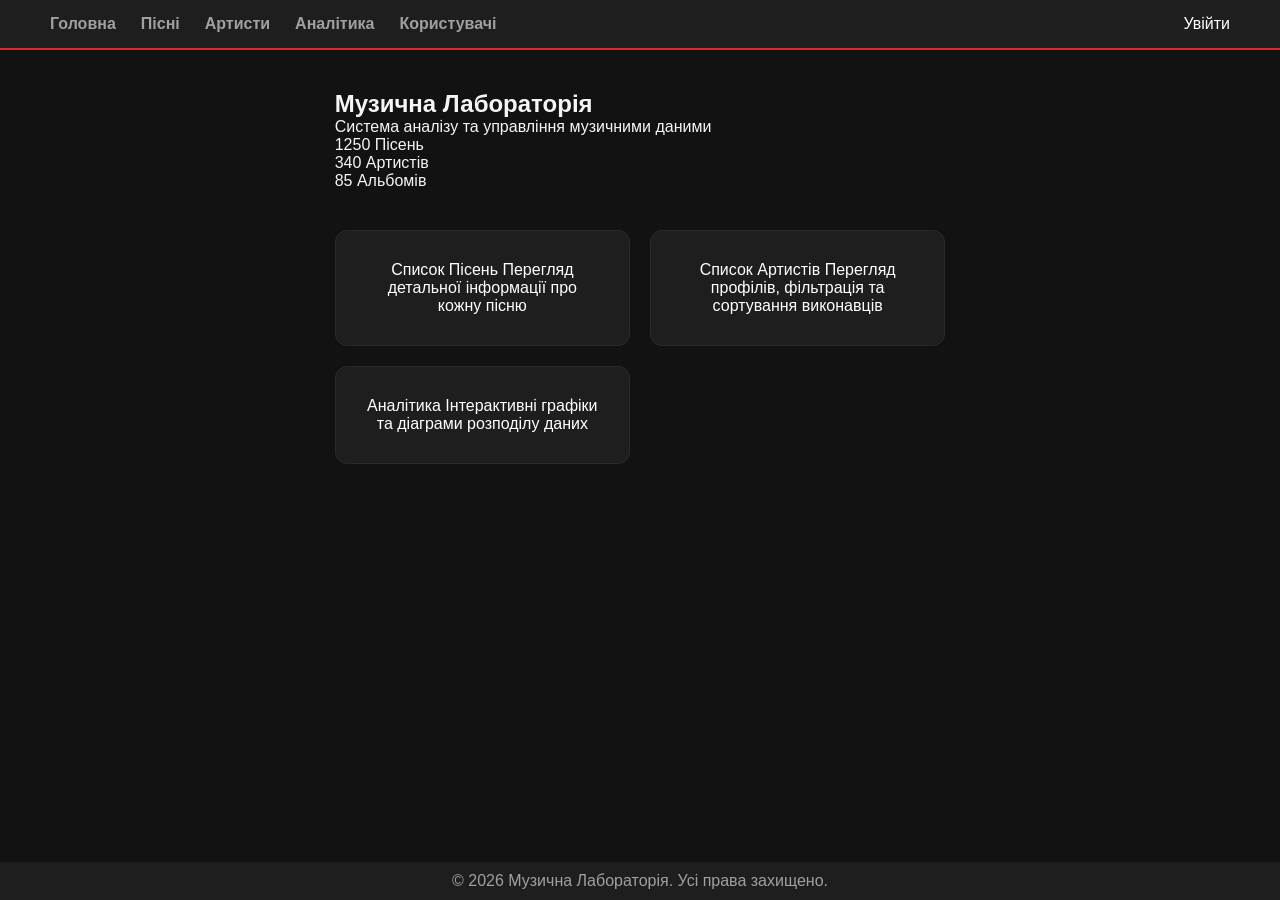
<file: index.html>
<!DOCTYPE html>
<html lang="uk">
<head>
    <meta charset="UTF-8">
    <meta name="viewport" content="width=device-width, initial-scale=1.0">
    <title>Музична Лабораторія</title>
    <link rel="stylesheet" href="style/main.css">
</head>
<body>

<header class="global-header">
    <nav class="global-nav">
        <a href="index.html" class="nav-link">Головна</a>
        <a href="song_list.html" class="nav-link">Пісні</a>
        <a href="artist_list.html" class="nav-link">Артисти</a>
        <a href="analytics.html" class="nav-link">Аналітика</a>
        <a href="users.html" class="nav-link">Користувачі</a>
    </nav>

    <div class="header-actions">
        <a href="login.html" class="btn-secondary">Увійти</a>
    </div>
</header>

<main class="main-container">

    <section class="hero-section">
        <h1 class="hero-title">Музична Лабораторія</h1>
        <p class="hero-subtitle">Система аналізу та управління музичними даними</p>

        <section class="stats-row">
            <article class="stat-item">
                <span class="stat-number">1250</span>
                <span class="stat-label">Пісень</span>
            </article>

            <article class="stat-item">
                <span class="stat-number">340</span>
                <span class="stat-label">Артистів</span>
            </article>

            <article class="stat-item">
                <span class="stat-number">85</span>
                <span class="stat-label">Альбомів</span>
            </article>
        </section>
    </section>

    <nav class="nav-grid">
        <a href="song_list.html" class="nav-card">
            <span class="nav-title">Список Пісень</span>
            <span class="nav-desc">Перегляд детальної інформації про кожну пісню</span>
        </a>

        <a href="artist_list.html" class="nav-card">
            <span class="nav-title">Список Артистів</span>
            <span class="nav-desc">Перегляд профілів, фільтрація та сортування виконавців</span>
        </a>

        <a href="analytics.html" class="nav-card">
            <span class="nav-title">Аналітика</span>
            <span class="nav-desc">Інтерактивні графіки та діаграми розподілу даних</span>
        </a>
    </nav>

</main>

<footer class="global-footer">
    <p>© 2026 Музична Лабораторія. Усі права захищено.</p>
</footer>

</body>
</html>
</file>
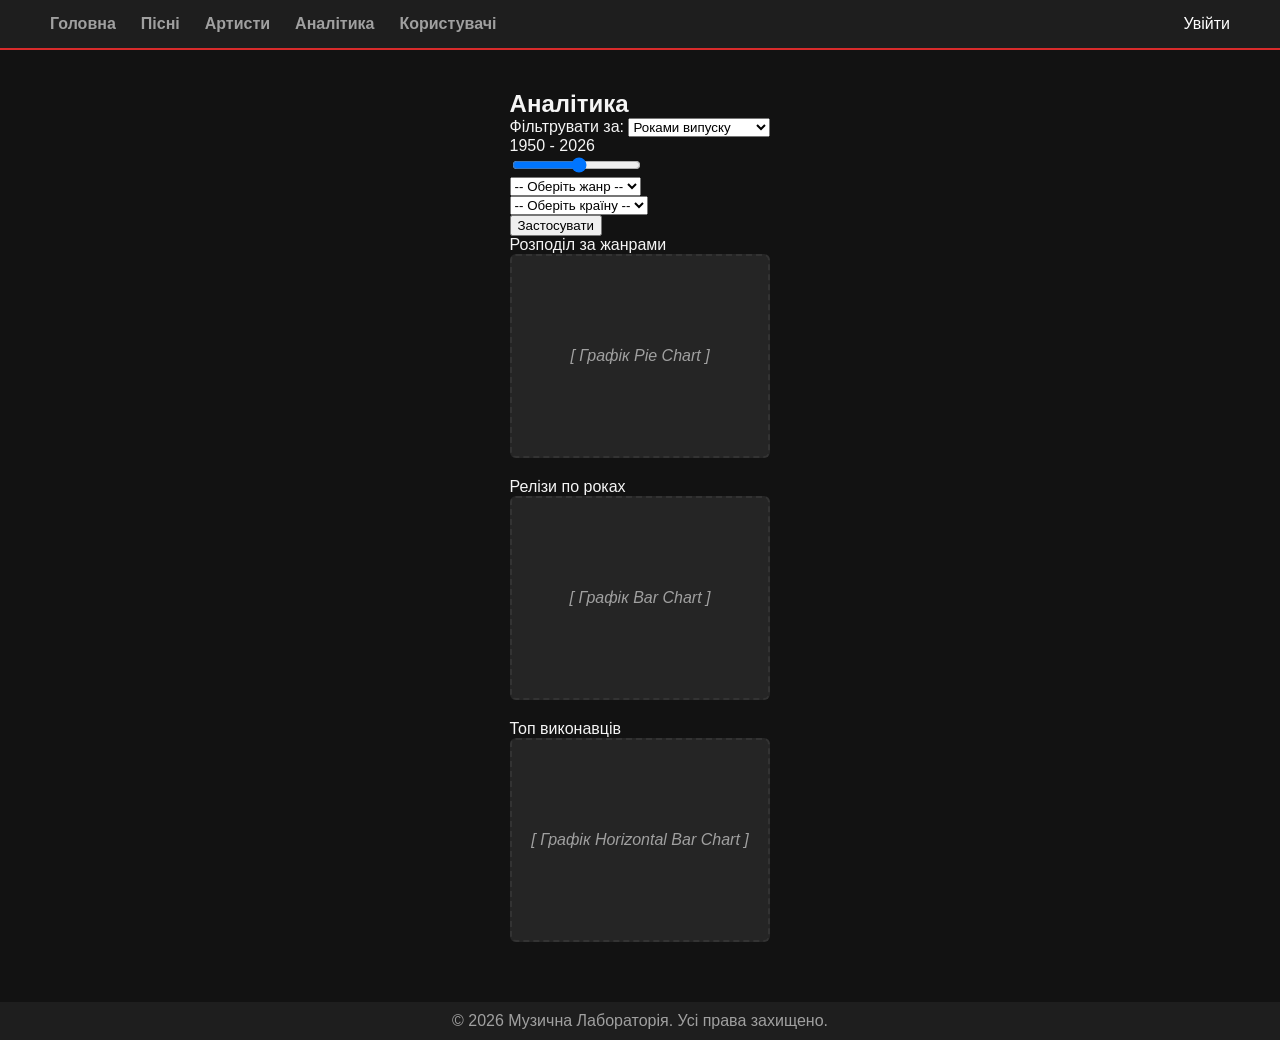
<file: analytics.html>
<!DOCTYPE html>
<html lang="uk">
<head>
    <meta charset="UTF-8">
    <meta name="viewport" content="width=device-width, initial-scale=1.0">
    <title>Аналітика - Музична Лабораторія</title>
    <link rel="stylesheet" href="style/main.css">
</head>
<body>
    <header class="global-header">
    <nav class="global-nav">
        <a href="index.html" class="nav-link">Головна</a>
        <a href="song_list.html" class="nav-link">Пісні</a>
        <a href="artist_list.html" class="nav-link">Артисти</a>
        <a href="analytics.html" class="nav-link">Аналітика</a>
        <a href="users.html" class="nav-link">Користувачі</a>
    </nav>

    <div class="header-actions">
        <a href="login.html" class="btn-secondary">Увійти</a>
    </div>
</header>

    <main class="dashboard-container">

        <header class="page-header">
            <h2 class="page-title">Аналітика</h2>
        </header>

        <section class="filter-card">
            <form action="#" method="get" class="filter-form">
                
                <div class="filter-select-group">
                    <label class="filter-label" for="filterTypeSelect">Фільтрувати за:</label>
                    <select name="filter_type" id="filterTypeSelect" class="main-select">
                        <option value="year" selected>Роками випуску</option>
                        <option value="genre">Жанром</option>
                        <option value="country">Країною виконавця</option>
                    </select>
                </div>

                <div class="filter-section active-filter" id="yearSection">
                    <div class="sliders-grid">
                        <div class="slider-group">
                            <div class="slider-label">
                                <span class="slider-value">1950 - 2026</span>
                            </div>
                            <input type="range" name="min_year" min="1950" max="2026" value="1990" class="range-input">
                        </div>
                        <div class="slider-group">
                        </div>
                    </div>
                </div>

                <div class="filter-section hidden-filter" id="genreSection">
                    <select name="genre" class="secondary-select">
                        <option value="" disabled selected>-- Оберіть жанр --</option>
                        <option value="hiphop">Hip-Hop</option>
                        <option value="rock">Rock</option>
                        <option value="pop">Pop</option>
                    </select>
                </div>

                <div class="filter-section hidden-filter" id="countrySection">
                    <select name="country" class="secondary-select">
                        <option value="" disabled selected>-- Оберіть країну --</option>
                        <option value="usa">USA</option>
                        <option value="ukraine">Україна</option>
                        <option value="uk">UK</option>
                    </select>
                </div>
                
                <button type="submit" class="btn-apply">Застосувати</button>
            </form>
        </section>

        <section class="chart-list">
            <figure class="chart-card">
                <figcaption class="chart-title">Розподіл за жанрами</figcaption>
                <div class="chart-placeholder">
                    <span class="placeholder-text">[ Графік Pie Chart ]</span>
                </div>
            </figure>
            <figure class="chart-card">
                <figcaption class="chart-title">Релізи по роках</figcaption>
                <div class="chart-placeholder">
                    <span class="placeholder-text">[ Графік Bar Chart ]</span>
                </div>
            </figure>
            <figure class="chart-card">
                <figcaption class="chart-title">Топ виконавців</figcaption>
                <div class="chart-placeholder">
                    <span class="placeholder-text">[ Графік Horizontal Bar Chart ]</span>
                </div>
            </figure>
        </section>
    </main>

    <footer class="global-footer">
        <p>© 2026 Музична Лабораторія. Усі права захищено.</p>
    </footer>

</body>
</html>
</file>
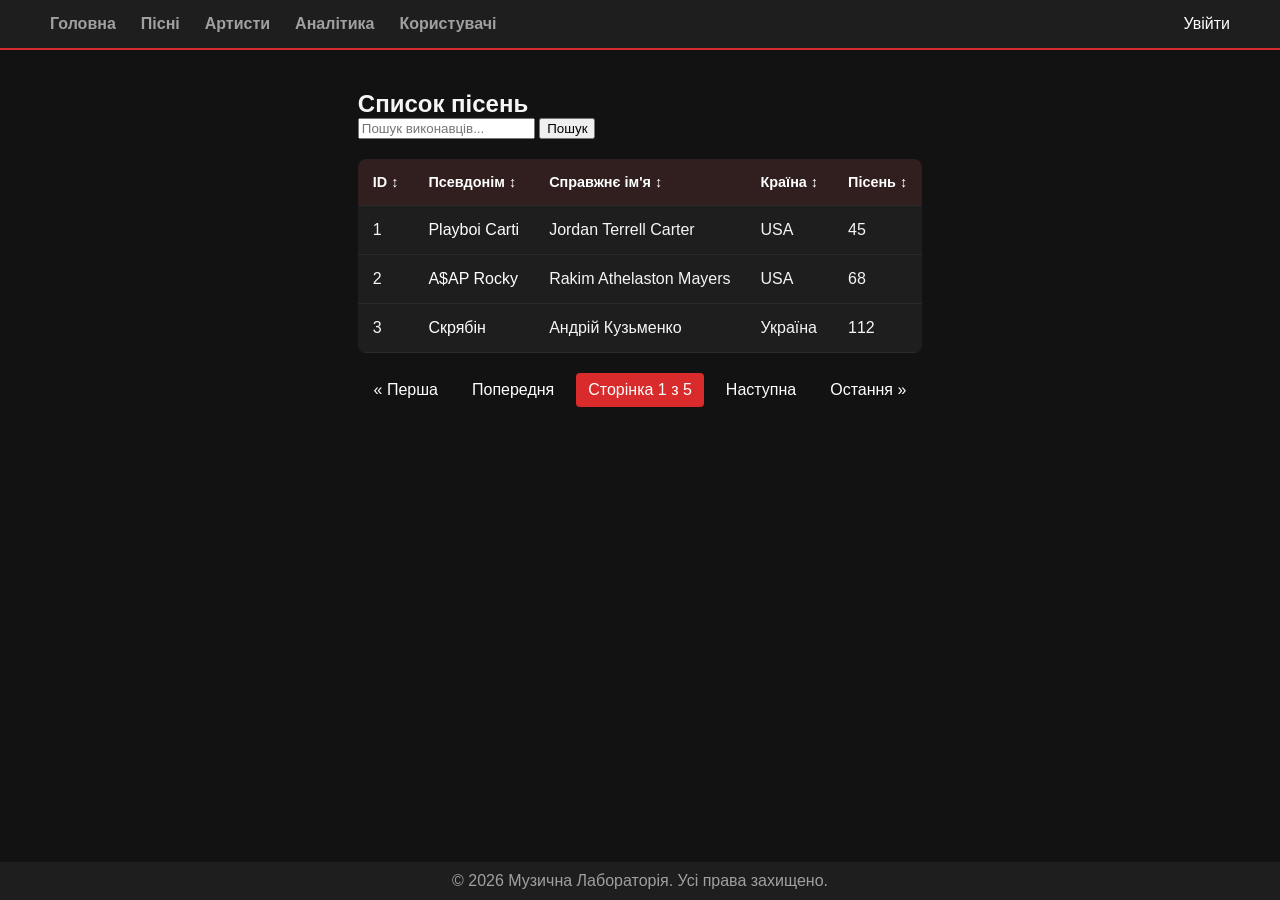
<file: artist_list.html>
<!DOCTYPE html>
<html lang="uk">
<head>
    <meta charset="UTF-8">
    <meta name="viewport" content="width=device-width, initial-scale=1.0">
    <title>Виконавці - Музична Лабораторія</title>
    <link rel="stylesheet" href="style/main.css">
</head>
<body>

    <header class="global-header">
    <nav class="global-nav">
        <a href="index.html" class="nav-link">Головна</a>
        <a href="song_list.html" class="nav-link">Пісні</a>
        <a href="artist_list.html" class="nav-link">Артисти</a>
        <a href="analytics.html" class="nav-link">Аналітика</a>
        <a href="users.html" class="nav-link">Користувачі</a>
    </nav>

    <div class="header-actions">
        <a href="login.html" class="btn-secondary">Увійти</a>
    </div>
</header>

    <main>
        <header class="page-header">
            <h2 class="page-title">Список пісень</h2>
        </header>

        <form action="#" method="get" class="search-form">
            <input type="text" name="q" class="form-input" placeholder="Пошук виконавців..." value="">
            <button type="submit" class="btn-secondary">Пошук</button>
        </form>

        <section class="table-container">
            <table class="data-table">
                <thead>
                    <tr>
                        <th class="active-sort">
                            <a href="#" class="sort-link">
                                ID <span class="sort-icon">↕</span>
                            </a>
                        </th>
                        <th>
                            <a href="#" class="sort-link">
                                Псевдонім <span class="sort-icon">↕</span>
                            </a>
                        </th>
                        <th>
                            <a href="#" class="sort-link">
                                Справжнє ім'я <span class="sort-icon">↕</span>
                            </a>
                        </th>
                        <th>
                            <a href="#" class="sort-link">
                                Країна <span class="sort-icon">↕</span>
                            </a>
                        </th>
                        <th>
                            <a href="#" class="sort-link">
                                Пісень <span class="sort-icon">↕</span>
                            </a>
                        </th>
                    </tr>
                </thead>
                <tbody>
                    <tr>
                        <td>1</td>
                        <td>
                            <a href="artist_detail.html" class="bold-link">Playboi Carti</a>
                        </td>
                        <td>Jordan Terrell Carter</td>
                        <td>USA</td>
                        <td>
                            <span class="badge-count">45</span>
                        </td>
                    </tr>
                    <tr>
                        <td>2</td>
                        <td>
                            <a href="artist_detail.html" class="bold-link">A$AP Rocky</a>
                        </td>
                        <td>Rakim Athelaston Mayers</td>
                        <td>USA</td>
                        <td>
                            <span class="badge-count">68</span>
                        </td>
                    </tr>
                    <tr>
                        <td>3</td>
                        <td>
                            <a href="artist_detail.html" class="bold-link">Скрябін</a>
                        </td>
                        <td>Андрій Кузьменко</td>
                        <td>Україна</td>
                        <td>
                            <span class="badge-count">112</span>
                        </td>
                    </tr>
                </tbody>
            </table>
        </section>

        <nav class="pagination-nav">
            <a href="#" class="pagination-link">&laquo; Перша</a>
            <a href="#" class="pagination-link">Попередня</a>
            
            <span class="current-page">Сторінка 1 з 5</span>
            
            <a href="#" class="pagination-link">Наступна</a>
            <a href="#" class="pagination-link">Остання &raquo;</a>
        </nav>
    </main>

    <footer class="global-footer">
        <p>© 2026 Музична Лабораторія. Усі права захищено.</p>
    </footer>

</body>
</html>
</file>
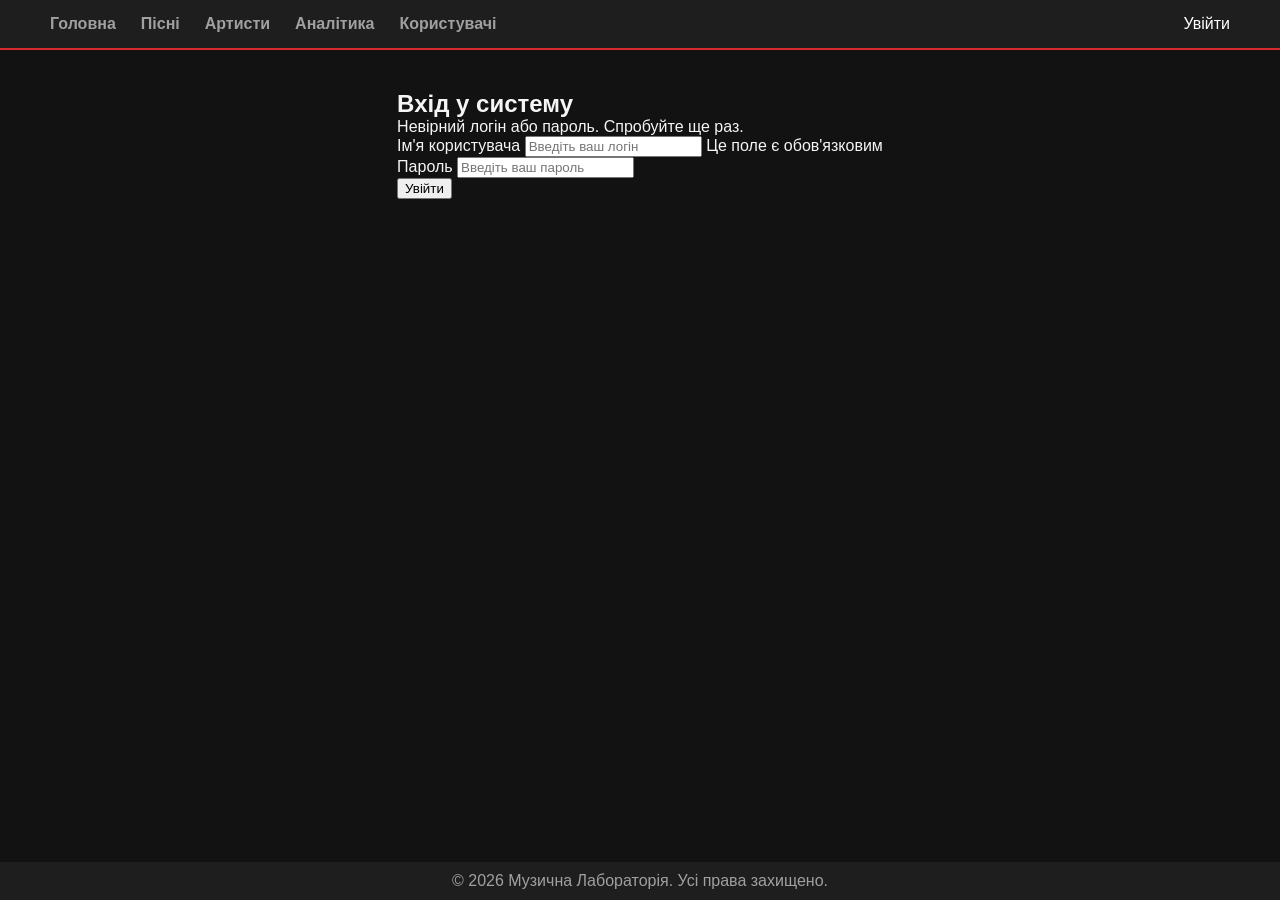
<file: login.html>
<!DOCTYPE html>
<html lang="uk">
<head>
    <meta charset="UTF-8">
    <meta name="viewport" content="width=device-width, initial-scale=1.0">
    <title>Вхід у систему - Музична Лабораторія</title>
    <link rel="stylesheet" href="style/main.css">
</head>
<body>

    <header class="global-header">
    <nav class="global-nav">
        <a href="index.html" class="nav-link">Головна</a>
        <a href="song_list.html" class="nav-link">Пісні</a>
        <a href="artist_list.html" class="nav-link">Артисти</a>
        <a href="analytics.html" class="nav-link">Аналітика</a>
        <a href="users.html" class="nav-link">Користувачі</a>
    </nav>

    <div class="header-actions">
        <a href="login.html" class="btn-secondary">Увійти</a>
    </div>
</header>

    <main class="dialog-container">
    <section class="login-container">
        <h1 class="login-title">Вхід у систему</h1>

        <div class="alert-error">
            Невірний логін або пароль. Спробуйте ще раз.
        </div>

        <form action="index.html" method="post" class="login-form">
            <div class="form-group">
                <label for="username">Ім'я користувача</label>
                <input type="text" id="username" name="username" class="form-input input-error" placeholder="Введіть ваш логін" required>
                <span class="validation-message">Це поле є обов'язковим</span>
            </div>

            <div class="form-group">
                <label for="password">Пароль</label>
                <input type="password" id="password" name="password" class="form-input" placeholder="Введіть ваш пароль" required>
            </div>

            <button type="submit" class="btn-primary">Увійти</button>
        </form>
    </section>
</main>

    <footer class="global-footer">
        <p>© 2026 Музична Лабораторія. Усі права захищено.</p>
    </footer>

</body>
</html>
</file>
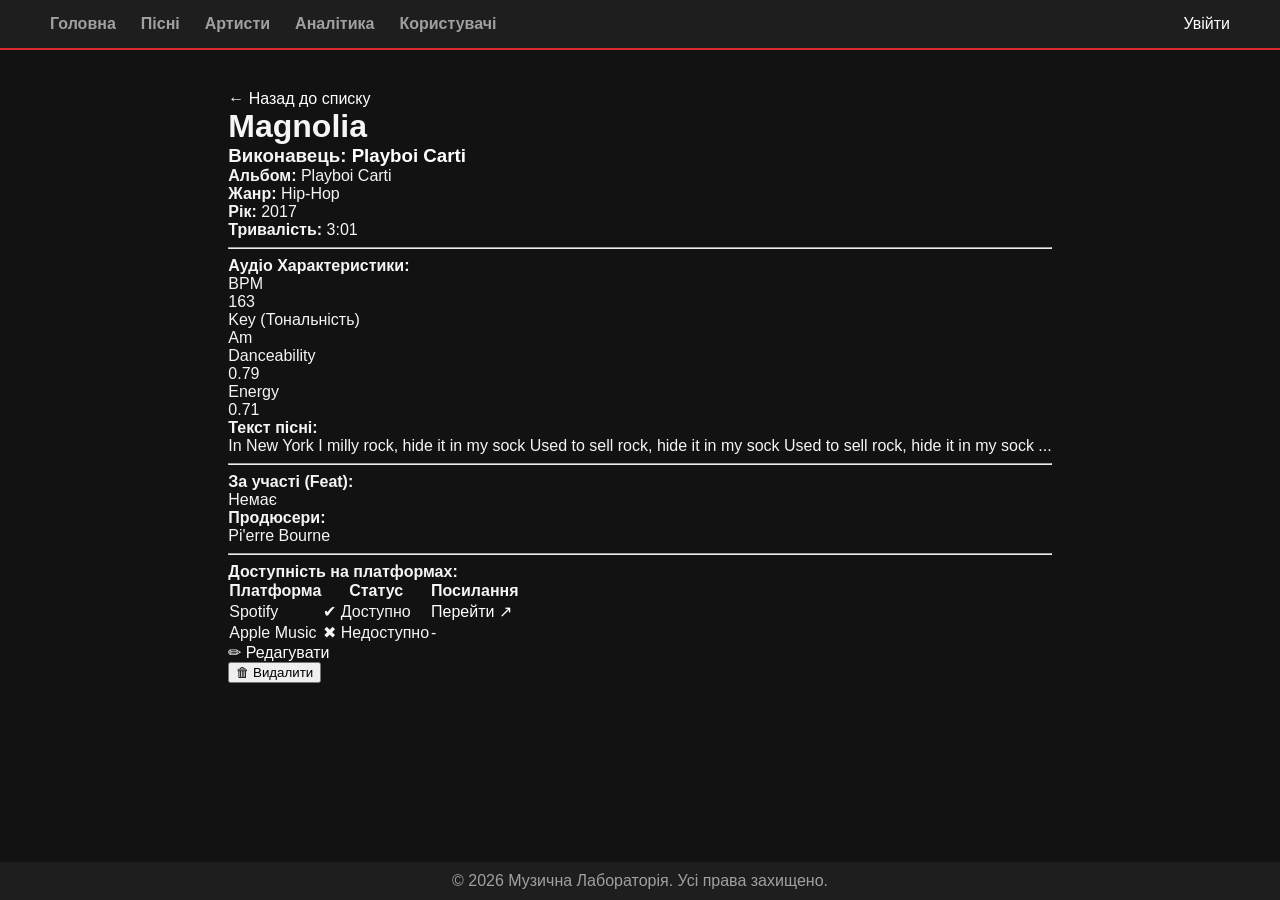
<file: song_detail.html>
<!DOCTYPE html>
<html lang="uk">
<head>
    <meta charset="UTF-8">
    <meta name="viewport" content="width=device-width, initial-scale=1.0">
    <title>Деталі пісні - Музична Лабораторія</title>
    <link rel="stylesheet" href="style/main.css">
</head>
<body>

    <header class="global-header">
    <nav class="global-nav">
        <a href="index.html" class="nav-link">Головна</a>
        <a href="song_list.html" class="nav-link">Пісні</a>
        <a href="artist_list.html" class="nav-link">Артисти</a>
        <a href="analytics.html" class="nav-link">Аналітика</a>
        <a href="users.html" class="nav-link">Користувачі</a>
    </nav>

    <div class="header-actions">
        <a href="login.html" class="btn-secondary">Увійти</a>
    </div>
</header>

    <main class="detail-container">
        <nav class="top-nav">
            <a href="songs.html" class="btn-back">← Назад до списку</a>
        </nav>

        <header class="song-header">
            <h1 class="song-title">Magnolia</h1>
            <h3 class="song-artist">
                Виконавець: 
                <a href="artist_detail.html" class="artist-link">Playboi Carti</a>
            </h3>
        </header>

        <section class="song-meta">
            <div class="meta-item"><strong class="meta-label">Альбом:</strong> Playboi Carti</div>
            <div class="meta-item"><strong class="meta-label">Жанр:</strong> Hip-Hop</div>
            <div class="meta-item"><strong class="meta-label">Рік:</strong> 2017</div>
            <div class="meta-item"><strong class="meta-label">Тривалість:</strong> 3:01</div>
        </section>

        <hr class="divider">

        <section class="audio-stats-section">
            <h4 class="section-subtitle">Аудіо Характеристики:</h4>
            <div class="stats-grid">
                <article class="stat-card">
                    <div class="stat-label">BPM</div>
                    <div class="stat-value">163</div>
                </article>
                <article class="stat-card">
                    <div class="stat-label">Key (Тональність)</div>
                    <div class="stat-value">Am</div>
                </article>
                <article class="stat-card">
                    <div class="stat-label">Danceability</div>
                    <div class="stat-value">0.79</div>
                </article>
                <article class="stat-card">
                    <div class="stat-label">Energy</div>
                    <div class="stat-value">0.71</div>
                </article>
            </div>
        </section>

        <section class="lyrics-section">
            <h4 class="section-subtitle">Текст пісні:</h4>
            <article class="lyrics-box">
                In New York I milly rock, hide it in my sock
                Used to sell rock, hide it in my sock
                Used to sell rock, hide it in my sock
                ...
            </article>
        </section>

        <hr class="divider">

        <section class="credits-section">
            <div class="credits-block">
                <h4 class="section-subtitle">За участі (Feat):</h4>
                <ul class="credits-list">
                    <li class="empty-list">Немає</li>
                </ul>
            </div>
            <div class="credits-block">
                <h4 class="section-subtitle">Продюсери:</h4>
                <ul class="credits-list">
                    <li>Pi'erre Bourne</li>
                </ul>
            </div>
        </section>

        <hr class="divider">

        <section class="availability-section">
            <h4 class="section-subtitle">Доступність на платформах:</h4>
            <table class="availability-table">
                <thead>
                    <tr>
                        <th>Платформа</th>
                        <th>Статус</th>
                        <th>Посилання</th>
                    </tr>
                </thead>
                <tbody>
                    <tr>
                        <td>Spotify</td>
                        <td><span class="status-available">✔ Доступно</span></td>
                        <td><a href="#" class="platform-link">Перейти ↗</a></td>
                    </tr>
                    <tr>
                        <td>Apple Music</td>
                        <td><span class="status-unavailable">✖ Недоступно</span></td>
                        <td>-</td>
                    </tr>
                </tbody>
            </table>
        </section>

        <section class="action-buttons">
            <a href="song-edit.html" class="btn-edit">✏ Редагувати</a>
            
            <form action="#" method="get" class="delete-form">
                <button type="submit" class="btn-danger">🗑 Видалити</button>
            </form>
        </section>
    </main>

    <footer class="global-footer">
        <p>© 2026 Музична Лабораторія. Усі права захищено.</p>
    </footer>

</body>
</html>
</file>
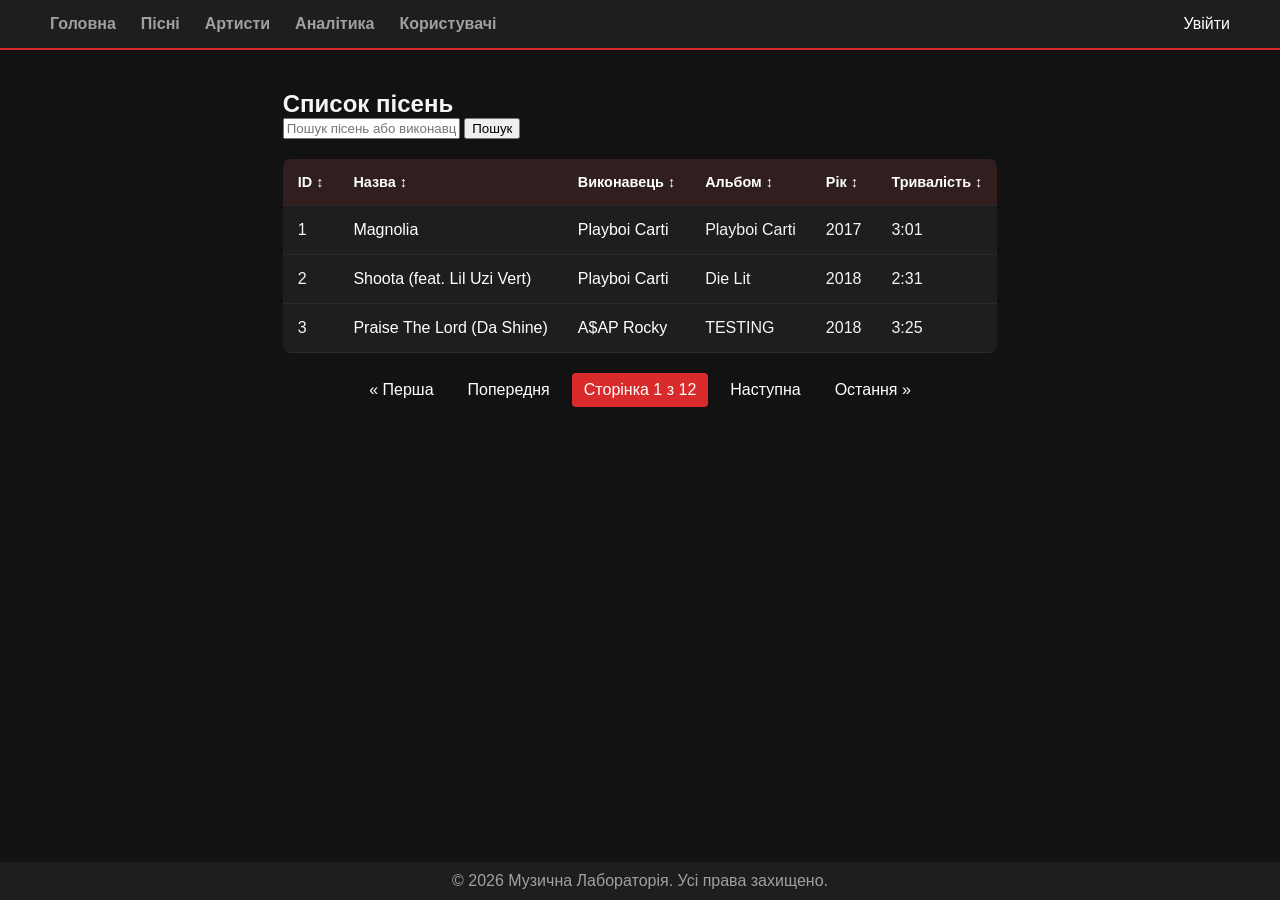
<file: song_list.html>
<!DOCTYPE html>
<html lang="uk">
<head>
    <meta charset="UTF-8">
    <meta name="viewport" content="width=device-width, initial-scale=1.0">
    <title>Список пісень - Музична Лабораторія</title>
    <link rel="stylesheet" href="style/main.css">
</head>
<body>

<header class="global-header">
    <nav class="global-nav">
        <a href="index.html" class="nav-link">Головна</a>
        <a href="song_list.html" class="nav-link">Пісні</a>
        <a href="artist_list.html" class="nav-link">Артисти</a>
        <a href="analytics.html" class="nav-link">Аналітика</a>
        <a href="users.html" class="nav-link">Користувачі</a>
    </nav>

    <div class="header-actions">
        <a href="login.html" class="btn-secondary">Увійти</a>
    </div>
</header>

    <main>
        <header class="page-header">
            <h2 class="page-title">Список пісень</h2>
        </header>

        <form action="#" method="get" class="search-form">
            <input type="text" name="q" class="form-input" placeholder="Пошук пісень або виконавців..." value="">
            <button type="submit" class="btn-secondary">Пошук</button>
        </form>

        <section class="table-container">
            <table class="data-table">
                <thead>
                    <tr>
                        <th class="active-sort">
                            <a href="#" class="sort-link">ID <span class="sort-icon">↕</span></a>
                        </th>
                        <th>
                            <a href="#" class="sort-link">Назва <span class="sort-icon">↕</span></a>
                        </th>
                        <th>
                            <a href="#" class="sort-link">Виконавець <span class="sort-icon">↕</span></a>
                        </th>
                        <th>
                            <a href="#" class="sort-link">Альбом <span class="sort-icon">↕</span></a>
                        </th>
                        <th>
                            <a href="#" class="sort-link">Рік <span class="sort-icon">↕</span></a>
                        </th>
                        <th>
                            <a href="#" class="sort-link">Тривалість <span class="sort-icon">↕</span></a>
                        </th>
                    </tr>
                </thead>
                <tbody>
                    <tr>
                        <td>1</td>
                        <td><a href="song_detail.html" class="song-link">Magnolia</a></td>
                        <td>
                            <a href="artist_detail.html" class="bold-link">Playboi Carti</a>
                        </td>
                        <td>Playboi Carti</td>
                        <td>2017</td>
                        <td>3:01</td>
                    </tr>
                    <tr>
                        <td>2</td>
                        <td><a href="song_detail.html" class="song-link">Shoota (feat. Lil Uzi Vert)</a></td>
                        <td>
                            <a href="artist_detail.html" class="bold-link">Playboi Carti</a>
                        </td>
                        <td>Die Lit</td>
                        <td>2018</td>
                        <td>2:31</td>
                    </tr>
                    <tr>
                        <td>3</td>
                        <td><a href="song_detail.html" class="song-link">Praise The Lord (Da Shine)</a></td>
                        <td>
                            <a href="artist_detail.html" class="bold-link">A$AP Rocky</a>
                        </td>
                        <td>TESTING</td>
                        <td>2018</td>
                        <td>3:25</td>
                    </tr>
                </tbody>
            </table>
        </section>

        <nav class="pagination-nav">
            <a href="#" class="pagination-link">&laquo; Перша</a>
            <a href="#" class="pagination-link">Попередня</a>
            
            <span class="current-page">Сторінка 1 з 12</span>
            
            <a href="#" class="pagination-link">Наступна</a>
            <a href="#" class="pagination-link">Остання &raquo;</a>
        </nav>
    </main>

    <footer class="global-footer">
        <p>© 2026 Музична Лабораторія. Усі права захищено.</p>
    </footer>

</body>
</html>
</file>
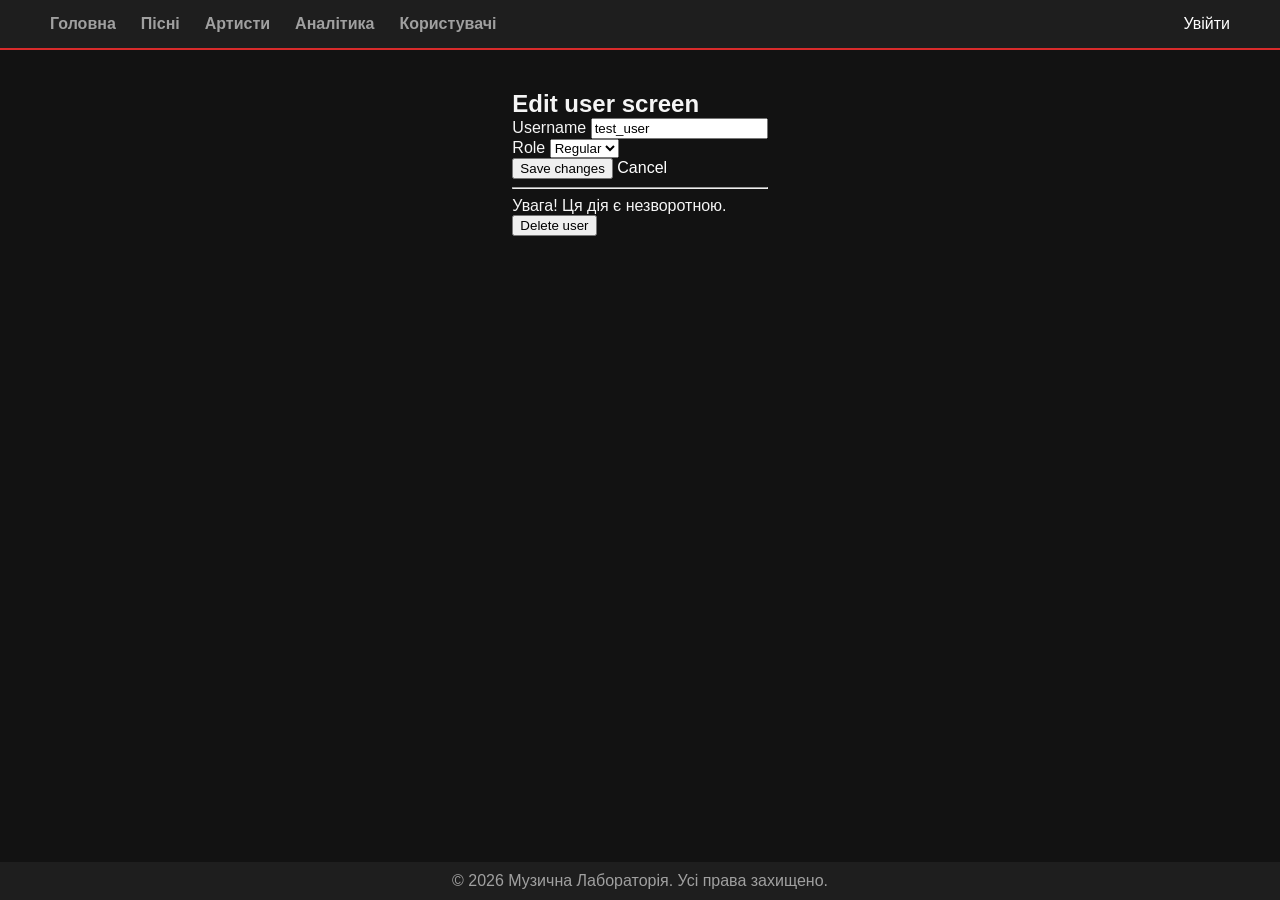
<file: user-edit.html>
<!DOCTYPE html>
<html lang="uk">
<head>
    <meta charset="UTF-8">
    <meta name="viewport" content="width=device-width, initial-scale=1.0">
    <title>Редагувати користувача - Музична Лабораторія</title>
    <link rel="stylesheet" href="style/main.css">
</head>
<body class="dialog-body">

    <header class="global-header">
    <nav class="global-nav">
        <a href="index.html" class="nav-link">Головна</a>
        <a href="song_list.html" class="nav-link">Пісні</a>
        <a href="artist_list.html" class="nav-link">Артисти</a>
        <a href="analytics.html" class="nav-link">Аналітика</a>
        <a href="users.html" class="nav-link">Користувачі</a>
    </nav>

    <div class="header-actions">
        <a href="login.html" class="btn-secondary">Увійти</a>
    </div>
</header>

    <main class="dialog-container">
        <section class="dialog-card">
            <header class="dialog-header">
                <h2 class="dialog-title">Edit user screen</h2>
            </header>

            <form action="users.html" method="post" class="user-form">
                <div class="form-group">
                    <label for="username" class="form-label">Username</label>
                    <input type="text" id="username" name="username" class="form-input" value="test_user" required>
                </div>

                <div class="form-group">
                    <label for="role" class="form-label">Role</label>
                    <select id="role" name="role" class="form-input">
                        <option value="regular" selected>Regular</option>
                        <option value="admin">Admin</option>
                    </select>
                </div>

                <nav class="dialog-actions">
                    <button type="submit" class="btn-primary">Save changes</button>
                    <a href="users.html" class="btn-secondary">Cancel</a>
                </nav>
            </form>

            <hr class="divider">

            <section class="delete-section">
                <p class="delete-warning">Увага! Ця дія є незворотною.</p>
                <form action="users.html" method="post" class="delete-form">
                    <button type="submit" class="btn-danger">Delete user</button>
                </form>
            </section>
        </section>
    </main>

    <footer class="global-footer">
        <p>© 2026 Музична Лабораторія. Усі права захищено.</p>
    </footer>

</body>
</html>
</file>
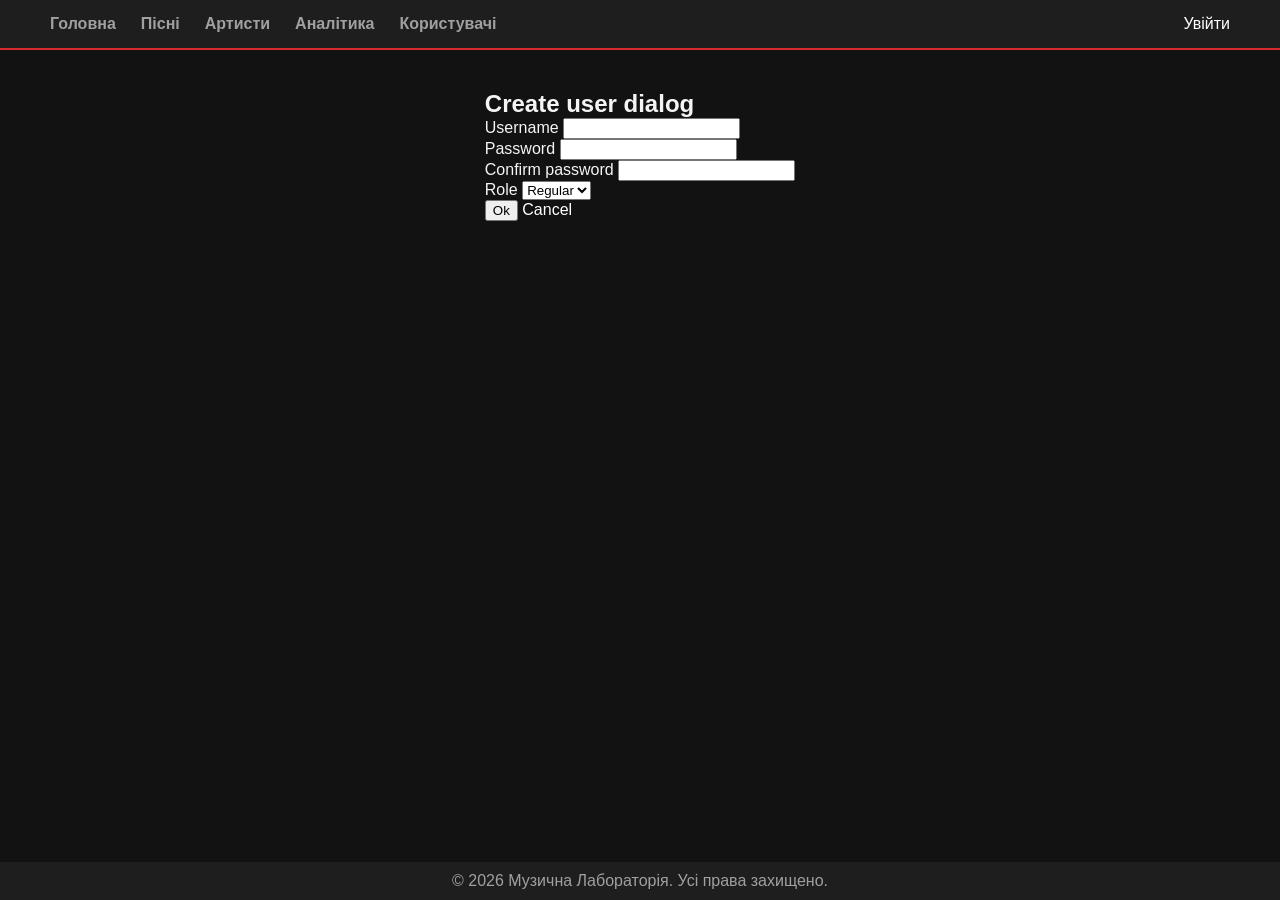
<file: user_create.html>
<!DOCTYPE html>
<html lang="uk">
<head>
    <meta charset="UTF-8">
    <meta name="viewport" content="width=device-width, initial-scale=1.0">
    <title>Створити користувача - Музична Лабораторія</title>
    <link rel="stylesheet" href="style/main.css">
</head>

<body class="dialog-body">

    <header class="global-header">
    <nav class="global-nav">
        <a href="index.html" class="nav-link">Головна</a>
        <a href="song_list.html" class="nav-link">Пісні</a>
        <a href="artist_list.html" class="nav-link">Артисти</a>
        <a href="analytics.html" class="nav-link">Аналітика</a>
        <a href="users.html" class="nav-link">Користувачі</a>
    </nav>

    <div class="header-actions">
        <a href="login.html" class="btn-secondary">Увійти</a>
    </div>
</header>

    <main class="dialog-container">
        <section class="dialog-card">
            <header class="dialog-header">
                <h2 class="dialog-title">Create user dialog</h2>
            </header>

            <form action="users.html" method="post" class="user-form">
                <div class="form-group">
                    <label for="username" class="form-label">Username</label>
                    <input type="text" id="username" name="username" class="form-input" required>
                </div>

                <div class="form-group">
                    <label for="password" class="form-label">Password</label>
                    <input type="password" id="password" name="password" class="form-input" required>
                </div>

                <div class="form-group">
                    <label for="confirm-password" class="form-label">Confirm password</label>
                    <input type="password" id="confirm-password" name="confirm_password" class="form-input" required>
                </div>

                <div class="form-group">
                    <label for="role" class="form-label">Role</label>
                    <select id="role" name="role" class="form-input">
                        <option value="regular">Regular</option>
                        <option value="admin">Admin</option>
                    </select>
                </div>

                <nav class="dialog-actions">
                    <button type="submit" class="btn-primary">Ok</button>
                    <a href="users.html" class="btn-secondary">Cancel</a>
                </nav>
            </form>
        </section>
    </main>

    <footer class="global-footer">
        <p>© 2026 Музична Лабораторія. Усі права захищено.</p>
    </footer>

</body>
</html>
</file>
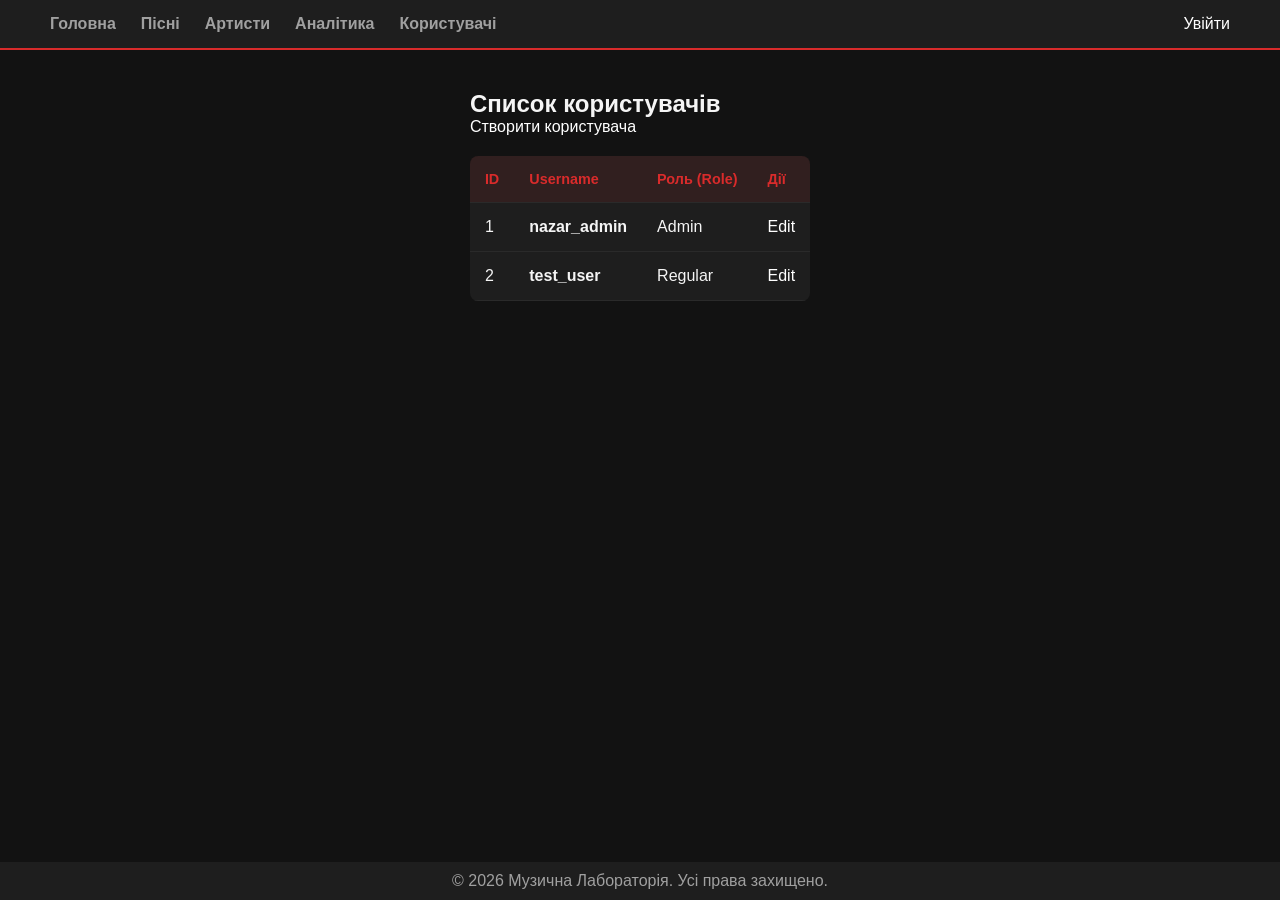
<file: users.html>
<!DOCTYPE html>
<html lang="uk">
<head>
    <meta charset="UTF-8">
    <meta name="viewport" content="width=device-width, initial-scale=1.0">
    <title>Користувачі - Музична Лабораторія</title>
    <link rel="stylesheet" href="style/main.css">
</head>
<body>

    <header class="global-header">  
    <nav class="global-nav">
        <a href="index.html" class="nav-link">Головна</a>
        <a href="song_list.html" class="nav-link">Пісні</a>
        <a href="artist_list.html" class="nav-link">Артисти</a>
        <a href="analytics.html" class="nav-link">Аналітика</a>
        <a href="users.html" class="nav-link">Користувачі</a>
    </nav>

    <div class="header-actions">
        <a href="login.html" class="btn-secondary">Увійти</a>
    </div>
</header>

    <main class="main-container">
    <section class="page-header">
        <h1 class="page-title">Список користувачів</h1>
        <a href="user_create.html" class="btn-primary">Створити користувача</a>
    </section>

    <section class="table-container">
        <table class="data-table">
            <thead>
                <tr>
                    <th>ID</th>
                    <th>Username</th>
                    <th>Роль (Role)</th>
                    <th>Дії</th>
                </tr>
            </thead>
            <tbody>
                <tr>
                    <td>1</td>
                    <td><strong>nazar_admin</strong></td>
                    <td><span class="role-badge badge-admin">Admin</span></td>
                    <td>
                        <a href="user_edit.html" class="action-link">Edit</a>
                    </td>
                </tr>
                <tr>
                    <td>2</td>
                    <td><strong>test_user</strong></td>
                    <td><span class="role-badge badge-regular">Regular</span></td>
                    <td>
                        <a href="user_edit.html" class="action-link">Edit</a>
                    </td>
                </tr>
            </tbody>
        </table>
    </section>
</main>

    <footer class="global-footer">
        <p>© 2026 Музична Лабораторія. Усі права захищено.</p>
    </footer>

</body>
</html>
</file>
<file: style/main.css>
html, body, main, header, nav, section, article, figure, figcaption,
h1, h2, h3, h4, h5, h6, p, ul, li, table, form, fieldset, legend {
  margin: 0;
  padding: 0;
  border: 0;
}

main, header, nav, section, article, figure, figcaption {
  display: block;
}

ul {
  list-style: none;
}

table {
  border-collapse: collapse;
  border-spacing: 0;
}

html {
  box-sizing: border-box;
}

body, main, header, nav, section, article, div, input, button, select {
  box-sizing: inherit;
}

a {
  color: #ffffff !important;
  text-decoration: none;
  transition: color 0.3s ease;
}
a:visited {
  color: #ffffff !important;
}
a:hover {
  color: #ff4d4d !important;
  text-decoration: underline;
}

body {
  font-family: "Inter", sans-serif;
  background-color: #121212;
  color: #f5f5f5;
  margin: 0;
  display: flex;
  flex-direction: column;
  min-height: 100vh;
}

main {
  max-width: 1200px;
  margin: 0 auto;
  padding: 40px 20px;
  flex: 1 0 auto;
}

.global-header {
  display: flex;
  justify-content: space-between;
  align-items: center;
  background-color: #1e1e1e;
  padding: 15px 50px;
  border-bottom: 2px solid #d92b2b;
}

.global-nav {
  display: flex;
  gap: 25px;
}
.global-nav .nav-link {
  color: #a0a0a0 !important;
  text-decoration: none;
  font-weight: 600;
}
.global-nav .nav-link:hover {
  color: #d92b2b !important;
}

.global-footer {
  flex-shrink: 0;
  text-align: center;
  padding: 10px 0;
  background-color: #1e1e1e;
  color: #a0a0a0;
}

.nav-grid {
  display: grid;
  grid-template-columns: repeat(auto-fit, minmax(250px, 1fr));
  gap: 20px;
  margin-top: 40px;
}

.nav-card {
  background-color: #1e1e1e;
  padding: 30px;
  border-radius: 12px;
  text-decoration: none;
  color: #f5f5f5;
  border: 1px solid #2a2a2a;
  text-align: center;
  transition: transform 0.3s, border-color 0.3s;
}

.nav-card:hover {
  transform: translateY(-10px);
  border-color: #d92b2b;
}

.data-table,
.song-table {
  width: 100%;
  border-collapse: collapse;
  margin-top: 20px;
  background-color: #1e1e1e;
  border-radius: 8px;
  overflow: hidden;
}

.data-table th,
.data-table td,
.song-table th,
.song-table td {
  padding: 15px;
  text-align: left;
  border-bottom: 1px solid #2a2a2a;
}

.data-table th,
.song-table th {
  background-color: rgba(217, 43, 43, 0.1);
  color: #d92b2b;
  font-size: 0.9em;
}

.data-table a,
.song-table a {
  color: #d92b2b;
  text-decoration: none;
}

.data-table a:visited,
.song-table a:visited {
  color: #d92b2b;
}

.pagination a {
  color: #d92b2b;
  text-decoration: none;
  color: #888888;
}
.pagination a:hover {
  color: #ff4d4d;
}
.pagination .current-page {
  background-color: #ff4d4d;
  color: white;
  padding: 8px 16px;
  border-radius: 4px;
}

.pagination-nav {
  display: flex;
  justify-content: center;
  gap: 10px;
  margin-top: 20px;
}

.pagination-nav a,
.pagination-nav span {
  padding: 8px 12px;
  border-radius: 4px;
  text-decoration: none;
}

.pagination-nav .current-page {
  background-color: #d92b2b;
  color: #ffffff;
}

.analytics-form {
  display: flex;
  flex-wrap: wrap;
  gap: 15px;
  margin-bottom: 20px;
}
.analytics-form select,
.analytics-form input[type=range],
.analytics-form input[type=text],
.analytics-form input[type=number] {
  background-color: #1e1e1e;
  color: #f5f5f5;
  border: 1px solid #2a2a2a;
  border-radius: 6px;
  padding: 6px 10px;
  font-size: 0.95em;
}
.analytics-form select:focus,
.analytics-form input[type=range]:focus,
.analytics-form input[type=text]:focus,
.analytics-form input[type=number]:focus {
  border-color: #d92b2b;
  box-shadow: 0 0 5px rgba(217, 43, 43, 0.5);
}
.analytics-form button {
  background-color: #d92b2b;
  color: #ffffff;
  border-radius: 6px;
  padding: 8px 16px;
  font-weight: 600;
  cursor: pointer;
}
.analytics-form button:hover {
  background-color: #d92b2b;
}

.analytics-header,
.analytics-subtitle {
  color: #f5f5f5;
  line-height: 1.5;
  margin-bottom: 10px;
}
.analytics-header span.placeholder-text,
.analytics-subtitle span.placeholder-text {
  color: #a0a0a0;
  font-style: italic;
}

.filter-group {
  display: flex;
  flex-wrap: wrap;
  gap: 10px;
  margin-bottom: 15px;
  padding: 10px;
  background-color: #1e1e1e;
  border-radius: 6px;
  border: 1px solid #2a2a2a;
}
.filter-group .apply-button {
  margin-left: auto;
}

.chart-placeholder {
  display: flex;
  justify-content: center;
  align-items: center;
  background-color: #252525;
  color: #a0a0a0;
  font-style: italic;
  border: 2px dashed #333333;
  border-radius: 6px;
  height: 200px;
  margin-bottom: 20px;
}

@media (max-width: 768px) {
  .nav-grid {
    grid-template-columns: repeat(auto-fit, minmax(200px, 1fr));
  }
  .stats-row {
    flex-direction: column;
    gap: 20px;
  }
  .sliders-grid {
    grid-template-columns: 1fr;
    gap: 20px;
  }
  .chart-list {
    gap: 30px;
  }
  .credits-section {
    flex-direction: column;
    gap: 20px;
  }
}
@media (max-width: 480px) {
  .hero-title {
    font-size: 2em;
  }
  .hero-subtitle {
    font-size: 1em;
  }
  .app-header {
    padding: 10px;
  }
  .top-nav {
    flex-direction: column;
    gap: 10px;
  }
  .dialog-card {
    padding: 15px;
  }
  .action-buttons {
    flex-direction: column;
    width: 100%;
    gap: 10px;
  }
  .btn-edit {
    width: 100%;
    box-sizing: border-box;
  }
  .btn-danger {
    width: 100%;
    box-sizing: border-box;
  }
  .btn-primary {
    width: 100%;
    box-sizing: border-box;
  }
  .btn-secondary {
    width: 100%;
    box-sizing: border-box;
  }
  .delete-form {
    width: 100%;
    margin: 0;
  }
  .data-table {
    display: block;
    overflow-x: auto;
    white-space: nowrap;
  }
  .availability-table {
    display: block;
    overflow-x: auto;
    white-space: nowrap;
  }
  .song-table {
    display: block;
    overflow-x: auto;
    white-space: nowrap;
  }
  .search-form {
    flex-direction: column;
  }
}/*# sourceMappingURL=main.css.map */
</file>
